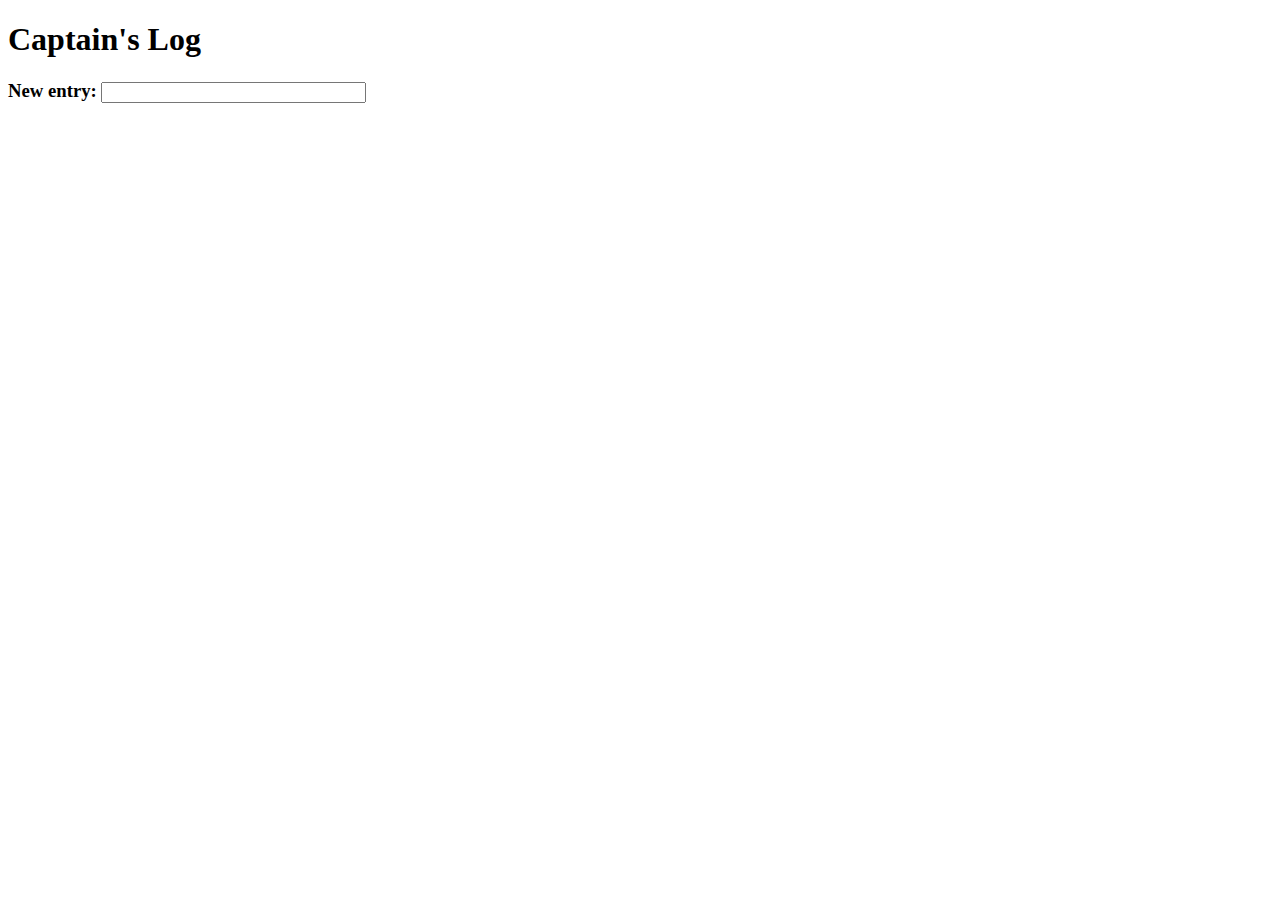
<file: captainslog/index.html>
<!DOCTYPE html>

<html>

<head>
    <meta charset="utf-8" />
    <title>Captain's Log</title>
    <!-- <link rel="stylesheet" href="style.css" /> -->
    <script src="https://ajax.googleapis.com/ajax/libs/jquery/3.2.1/jquery.min.js"></script>
    <script>
        $(document).ready(function()
        {
            $(document).keypress(function(e) 
            {
                // on hitting enter 
                if(e.which == 13)
                {
                    var date = new Date();
                    var key = date.getTime();

                    // set input to text var
                    var text = $('#msg').val();
                    text = "<p>" + date + " - " + text + "</p>";

                    // add to local storage
                    localStorage.setItem(key, text);

                    // prepend text to "log" div
                    $('#log').prepend(text);

                    //clears input box after enter
                    $('#msg').val('');
                }
            }); 

             //load previous localstorage items in log div
            for (var i = 0; i < localStorage.length; i++)
                {
                    $('#log').prepend(localStorage.getItem(localStorage.key(i)));
                }
        });
    </script>
</head>

<body>
    <h1>Captain's Log</h1>
    <h3>New entry: <input type="text" id="msg" name="msg" size="30" /></h3>
    <div id="log"></div>
</body>
</html>
</file>
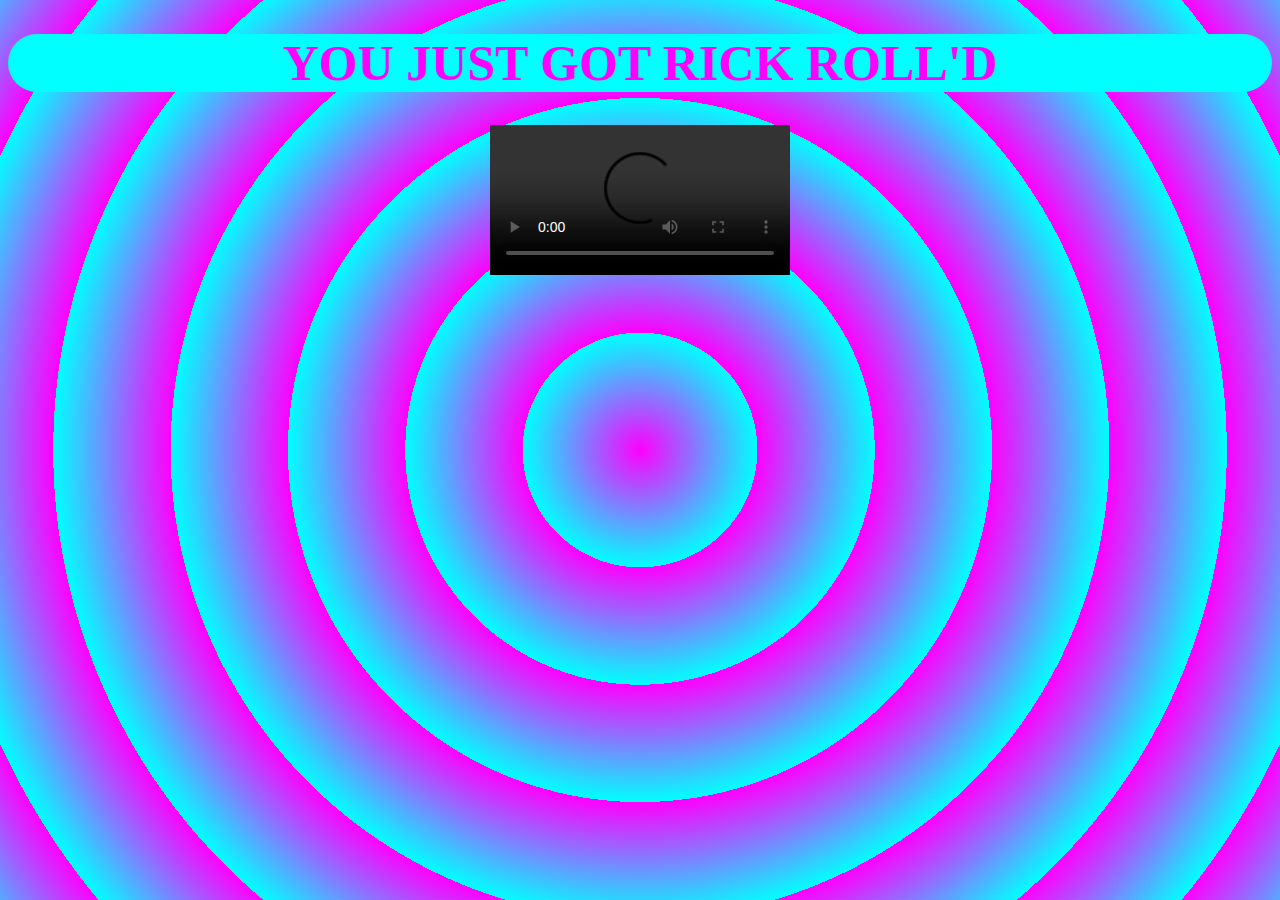
<file: rickroll/index.html>
<!DOCTYPE html>
<html>
    <head>
        <meta charset="utf-8" />
        <title>Rick Roll</title>
        <link rel="stylesheet" href="style.css" type="text/css"/>
    </head>

    <body>

        <h1 id="title">YOU JUST GOT RICK ROLL'D</h1>

        <video src="https://www.cs.tufts.edu/comp/20/rickroll.mp4" id="rickroll" controls></video>

        <div id="lyrics"></div>

        <script>
            video = document.getElementById("rickroll");
            lyrics = document.getElementById("lyrics");
           
            rickroll.addEventListener("timeupdate", function(){

                if (video.currentTime < 18){
                    lyrics.innerHTML = " ";
                }

                else if (video.currentTime < 34){
                    lyrics.innerHTML = "<p>We're no strangers to loooooooove</br>You know the rules and so do IIIIII <br>A full commitment's what I'm thinking ooooof <br> You wouldn't get this from any other guy</p>";
                }

                else if (video.currentTime < 43){
                    lyrics.innerHTML = "<h3>I just wanna tell you how I'm feeling <br> Gotta make you understand</h3>";
                }

                else if (video.currentTime < 60){
                    lyrics.innerHTML = "<p>Never gonna give you up<br> Never gonna let you down <br>Never gonna run around and desert you<br>Never gonna make you cry<br>Never gonna say goodbye<br>Never gonna tell a lie and hurt you</p>";
                }

                else if (video.currentTime < 76){
                    lyrics.innerHTML = "<p>We've known each other for so long <br> Your heart's been aching, but <br> You're too shy to say it <br> Inside, we both know what's been going on <br>We know the game and we're gonna play it</p>";
                }

                else if (video.currentTime < 86){
                    lyrics.innerHTML = "<p>And if you ask me how I'm feeling<br>Don't tell me you're too blind to see</p>";
                }

                else if (video.currentTime < 120){
                    lyrics.innerHTML = "<p>Never gonna give you up<br> Never gonna let you down <br>Never gonna run around and desert you<br>Never gonna make you cry<br>Never gonna say goodbye<br>Never gonna tell a lie and hurt you</p>";
                }

                else if (video.currentTime < 136){
                    lyrics.innerHTML = "<p>(Ooh, give you up)<br>(Ooh, give you up)<br>Never gonna give, never gonna give<br>(Give you up)<br>Never gonna give, never gonna give<br>(Give you up)</p>";
                }

                else if (video.currentTime < 153){
                    lyrics.innerHTML = "<p>We've known each other for so long<br>Your heart's been aching, but<br>You're too shy to say it<br>Inside, we both know what's been going on<br>We know the game and we're gonna play it</p>";
                }

                else if (video.currentTime < 161){
                    lyrics.innerHTML = "<p>I just wanna tell you how I'm feeling<br>Gotta make you understand</p>";
                }

                else if (video.currentTime < 178){
                    lyrics.innerHTML = "<p>Never gonna give you up<br> Never gonna let you down <br>Never gonna run around and desert you<br>Never gonna make you cry<br>Never gonna say goodbye<br>Never gonna tell a lie and hurt you</p>";
                }

                else {
                    lyrics.innerHTML = " ";
                }
            }, false);

        </script>
    </body>
</html>
</file>
<file: rickroll/style.css>
body {
    background: repeating-radial-gradient(circle, magenta, cyan 15%); 
    background-attachment: fixed;
}

h1 {
    font-size: 50px;
    font-family: "Impact";
    text-align: center;
    color: magenta;
    outline-color: black;
    font-family: "Impact";
    background-color: aqua;
    border-radius: 50px;
    background-width: 600px;

}

#rickroll{
    margin: auto;
    display: block;
}

#lyrics {
    text-align: center;
    color: cyan;
    background-color: magenta;
    margin: 1%;
    border-radius: 50px;
}
</file>
